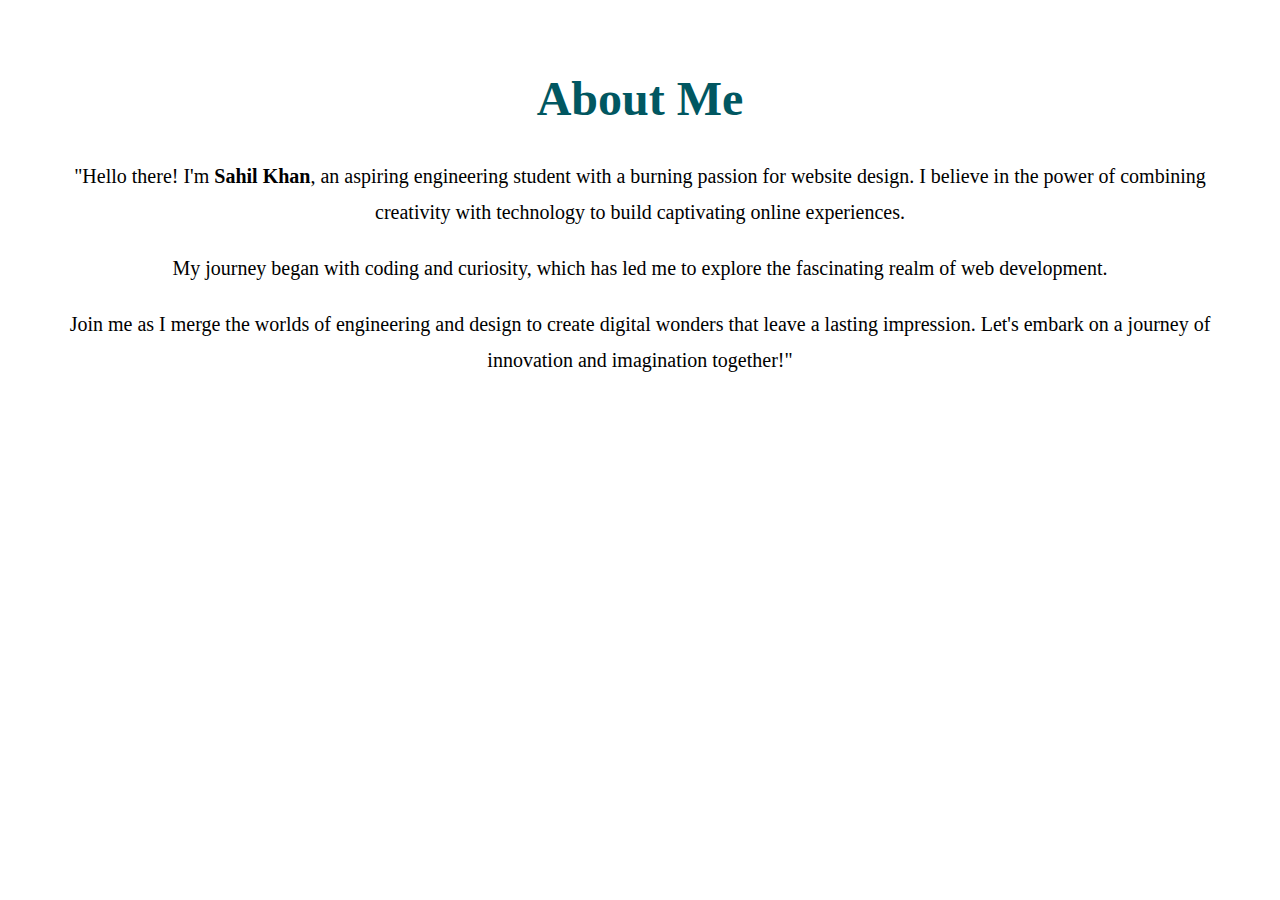
<file: about.html>
<!DOCTYPE html>
<html lang="en">

<head>
    <meta charset="UTF-8">
    <meta name="viewport" content="width=device-width, initial-scale=1.0">
    <title>About</title>
    <style>
        body {
            background-color: transparent;
            margin: 0%;
            padding: 3%
        }

        h1 {
            font-size: 48px;
            color: rgb(1, 87, 97);
            text-align: center;
        }

        p {
            line-height: 1.8em;
            text-align: center;
            font-size: 20px;
        }
    </style>
</head>

<body>
    <h1>About Me</h1>
    <p>"Hello there! I'm <strong>Sahil Khan</strong>, an aspiring engineering student with a burning passion for
        website design. I believe in the power of combining creativity with technology to build captivating online
        experiences. </p>
    <p>My journey began with coding and curiosity, which has led me to explore the fascinating realm of web development.
    </p>
    <p>Join me as I merge the worlds of engineering and design to create digital wonders that leave a lasting
        impression. Let's embark on a journey of innovation and imagination together!"</p>
</body>

</html>
</file>
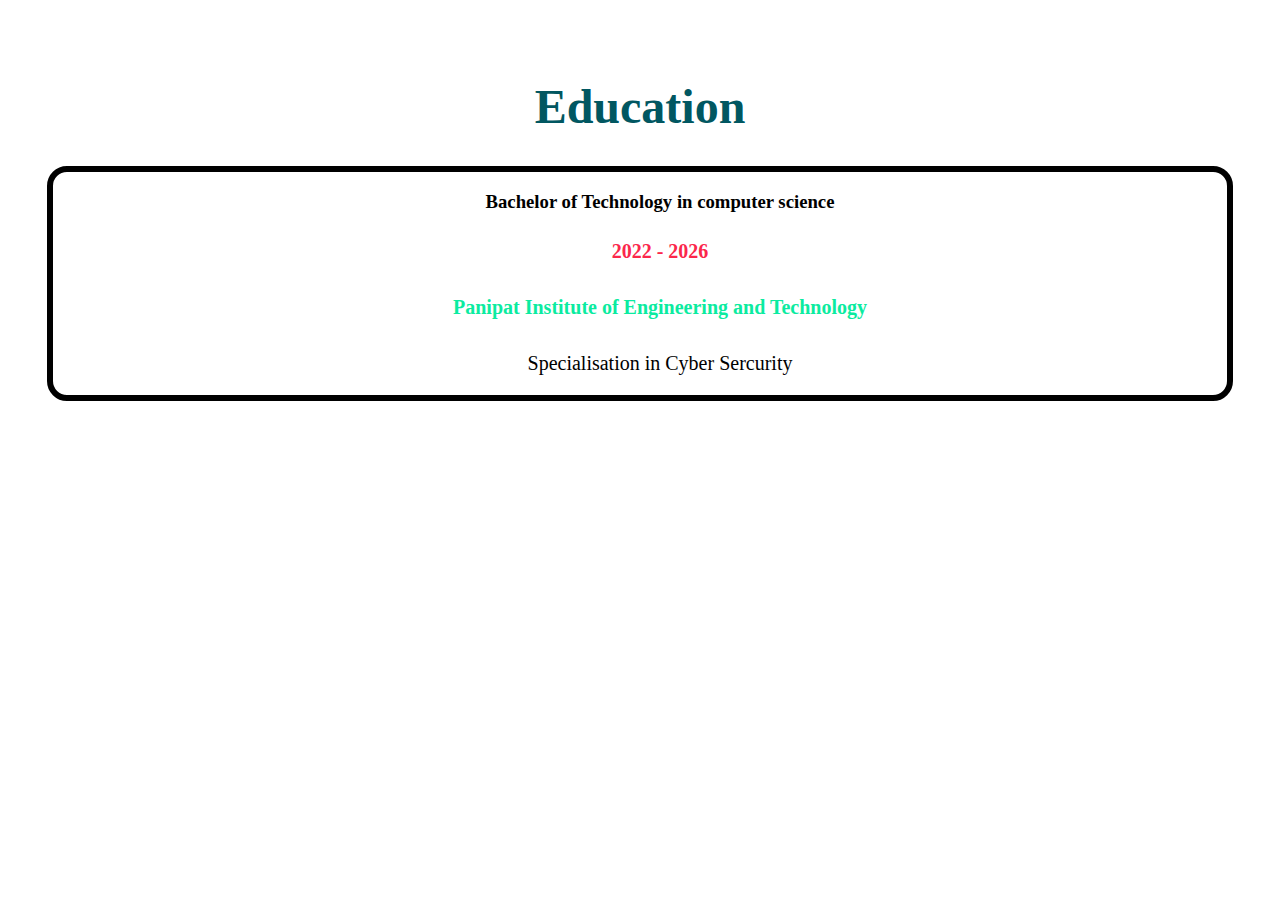
<file: education.html>
<!DOCTYPE html>
<html lang="en">

<head>
    <meta charset="UTF-8">
    <meta name="viewport" content="width=device-width, initial-scale=1.0">
    <title>Education</title>

</head>
<style>
    body {
        color: whitesmoke;
        margin: 21px;
        padding: 26px;
        background-color: transparent;
    }

    h1 {
        color: rgb(1, 87, 97);
        text-align: center;
        font-size: 48px;

    }

    h3 {
        color: black;
        text-align: center;
        text-decoration: none;
    }

    ul {
        list-style: none;
    }

    h5 {
        color: rgb(11, 235, 160);
        font-size: 20px;
        text-align: center;
    }

    h4 {
        color: rgb(251, 39, 75);
        font-size: 20px;
        text-align: center;
    }

    p {
        color: black;
        text-align: center;
        font-size: 20px;
    }

    .box {
        width: auto;
        border: 6px solid white;
        border-color: black;
        border-radius: 20px;
    }
</style>

<body>
    <h1>Education</h1>
    <div class="container ">
        <div class="box" id="box1">
            <h3>
                <ul>
                    <li>Bachelor of Technology in computer science</li>
                </ul>
            </h3>
            <ul>
                <h4>2022 - 2026</h4>
                <h5>Panipat Institute of Engineering and Technology</h5>
                <p>Specialisation in Cyber Sercurity </p>
        </div>
    </div>
</body>

</html>
</file>
